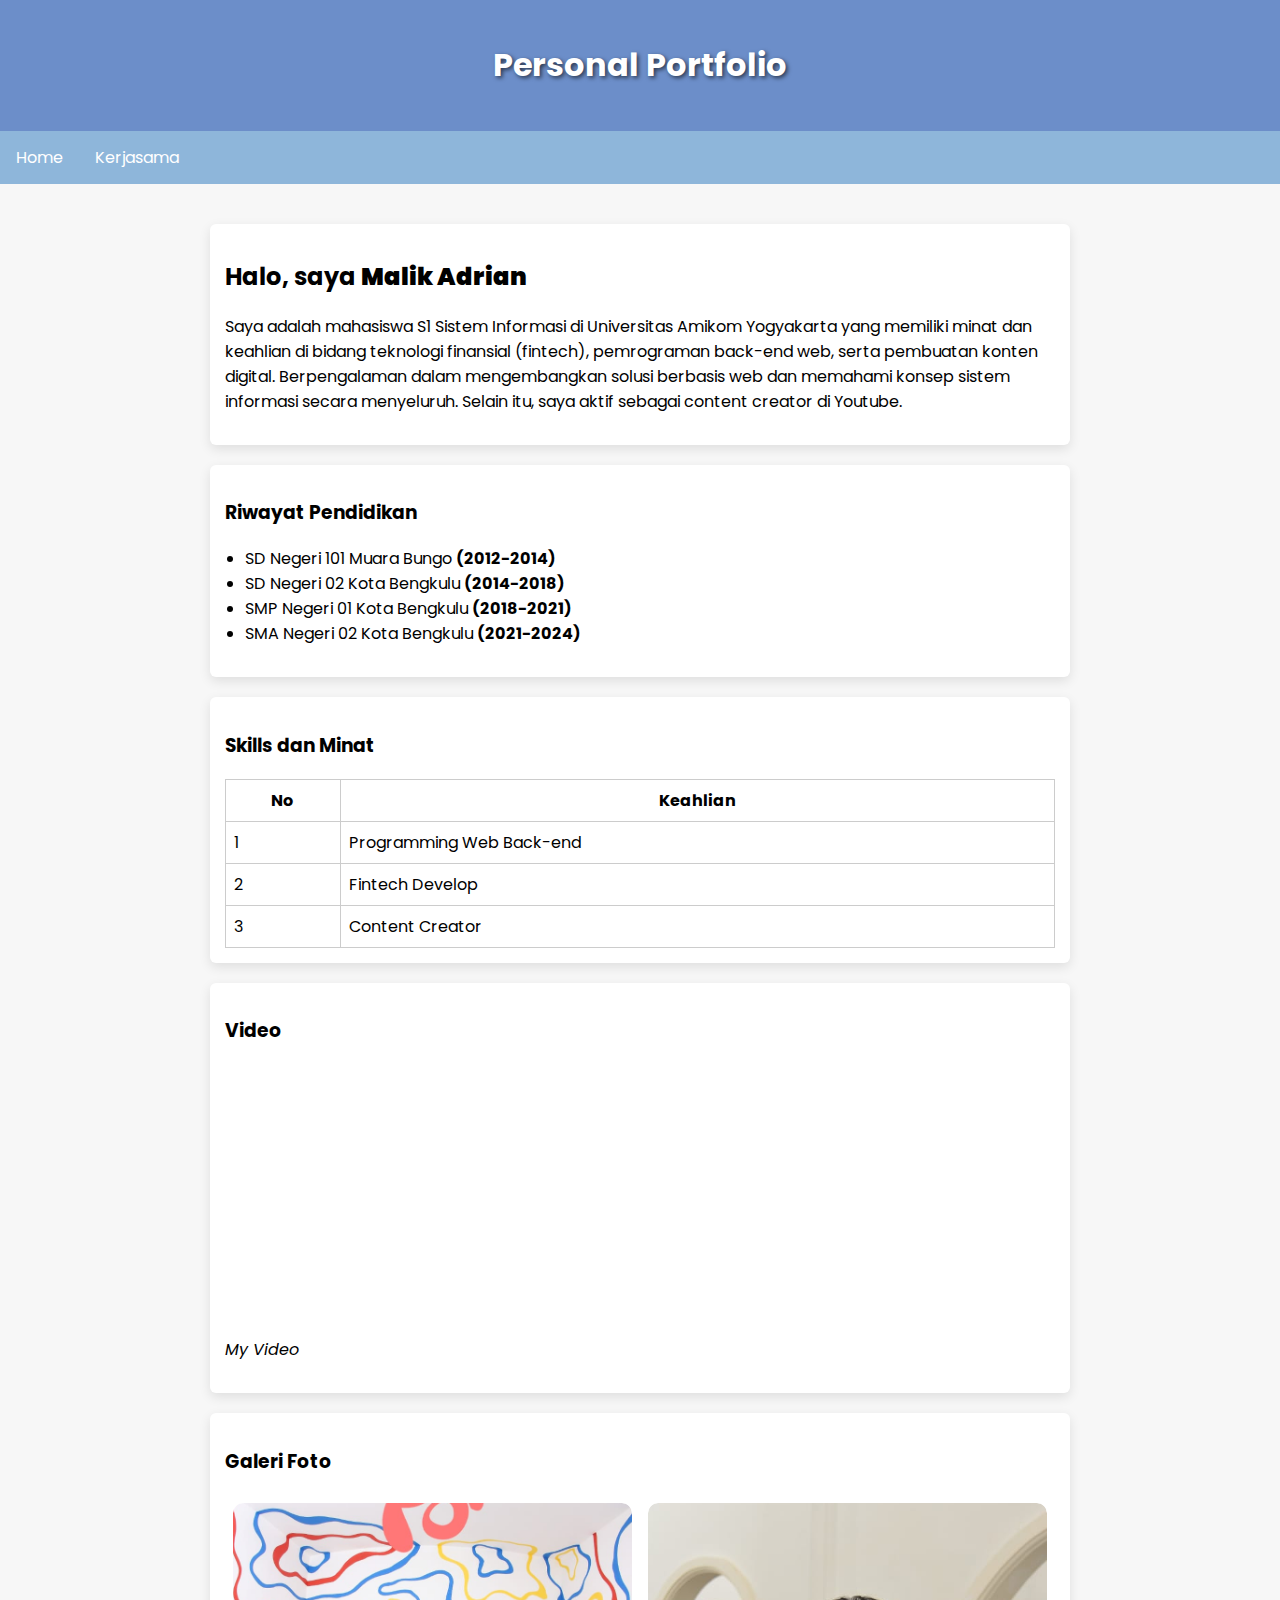
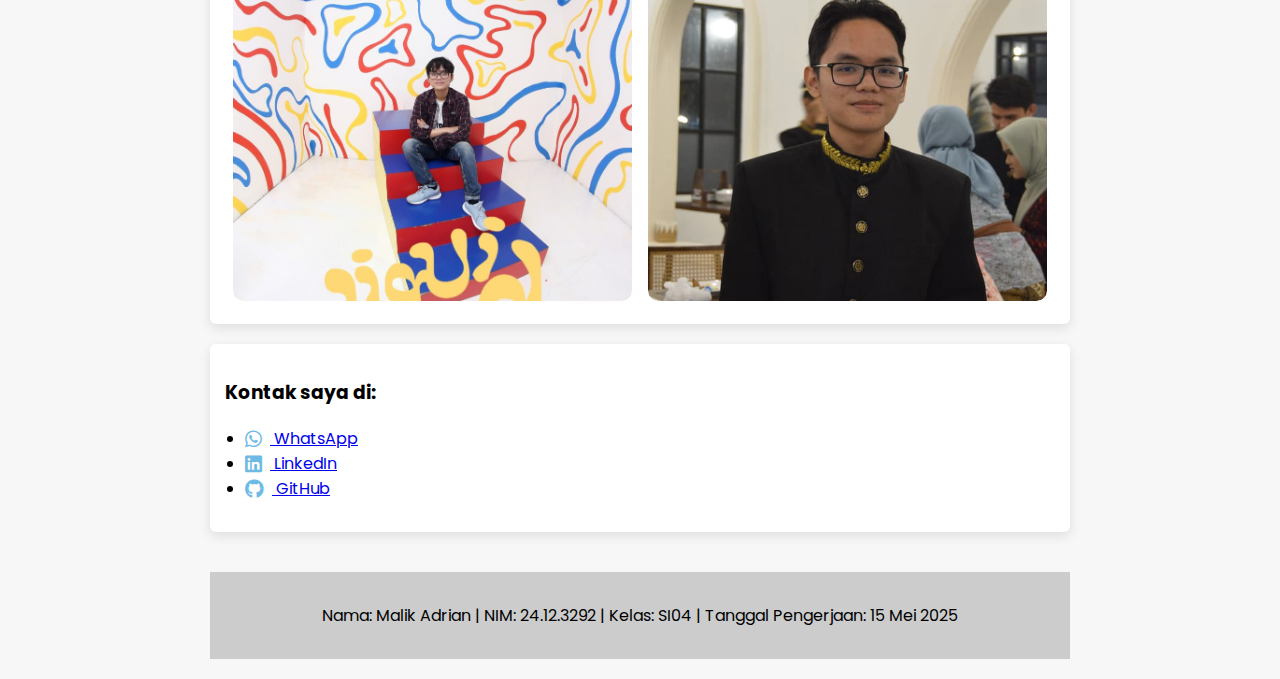
<file: 24.12.3292_MALIK ADRIAN_SI04/index.html>
<!DOCTYPE html>
<html lang="id">
<head>
  <meta charset="UTF-8" />
  <meta name="viewport" content="width=device-width, initial-scale=1" />
  <title>Profil Biodata</title>
  <link href="https://fonts.googleapis.com/css2?family=Poppins:wght@300;400;600&display=swap" rel="stylesheet">
  <link rel="stylesheet" href="style.css" />
<link rel="stylesheet" href="https://cdnjs.cloudflare.com/ajax/libs/font-awesome/6.5.0/css/all.min.css" />
</head>
<body>
  <div class="header">
    <h1>Personal Portfolio</h1>
  </div>

  <div class="topnav">
    <a href="index.html">Home</a>
    <a href="kerjasama.html">Kerjasama</a>
  </div>

  <div class="container">
    <div class="card">
      <h2>Halo, saya <b>Malik Adrian</b></h2>
      <p>Saya adalah mahasiswa S1 Sistem Informasi di Universitas Amikom Yogyakarta yang memiliki minat dan keahlian di bidang teknologi finansial (fintech), pemrograman back-end web, serta pembuatan konten digital. Berpengalaman dalam mengembangkan solusi berbasis web dan memahami konsep sistem informasi secara menyeluruh. Selain itu, saya aktif sebagai content creator di Youtube. </p>
    </div>

    <div class="card">
      <h3>Riwayat Pendidikan</h3>
      <ul>
        <li>SD Negeri 101 Muara Bungo <b>(2012-2014)</b></li>
        <li>SD Negeri 02 Kota Bengkulu <b>(2014-2018)</b></li>
        <li>SMP Negeri 01 Kota Bengkulu  <b>(2018-2021)</b></li>
        <li>SMA Negeri 02 Kota Bengkulu  <b>(2021-2024)</b></li>
      </ul>
    </div>

    <div class="card">
      <h3>Skills dan Minat</h3>
      <table border="1" width="100%">
        <tr>
          <th>No</th>
          <th>Keahlian</th>
        </tr>
        <tr>
          <td>1</td>
          <td>Programming Web Back-end</td>
        </tr>
        <tr>
          <td>2</td>
          <td>Fintech Develop</td>
        </tr>
        <tr>
          <td>3</td>
          <td>Content Creator</td>
        </tr>
      </table>
    </div>

    <div class="card">
      <h3>Video</h3>
      <iframe width="100%" height="250" src="https://www.youtube.com/embed/KDTZSQBfpOI"  frameborder="0" allowfullscreen></iframe>
      <p><i>My Video</i></p>
    </div>

    <div class="card">
  <h3>Galeri Foto</h3>
  <div class="clearfix">
    <div class="gallery">
      <img src="Malik1.jpg" alt="Foto 1">
    </div>
    <div class="gallery">
      <img src="malik2.jpg" alt="Foto 2">
    </div>
  </div>
</div>


    <div class="card">
  <h3>Kontak saya di:</h3>
  <ul>
    <li>
      <a href="https://wa.me/628975993557" target="_blank">
        <i class="fab fa-whatsapp"></i> WhatsApp
      </a>
    </li>
    <li>
      <a href="https://www.linkedin.com/in/malik-adrian-6b615135b" target="_blank">
        <i class="fab fa-linkedin"></i> LinkedIn
      </a>
    </li>
    <li>
      <a href="https://github.com/CloudStee" target="_blank">
        <i class="fab fa-github"></i> GitHub
      </a>
    </li>
  </ul>
</div>


  <div class="footer">
    <p>Nama: Malik Adrian | NIM: 24.12.3292 | Kelas: SI04 | Tanggal Pengerjaan: 15 Mei 2025</p>
  </div>
</body>
</html>
</file>
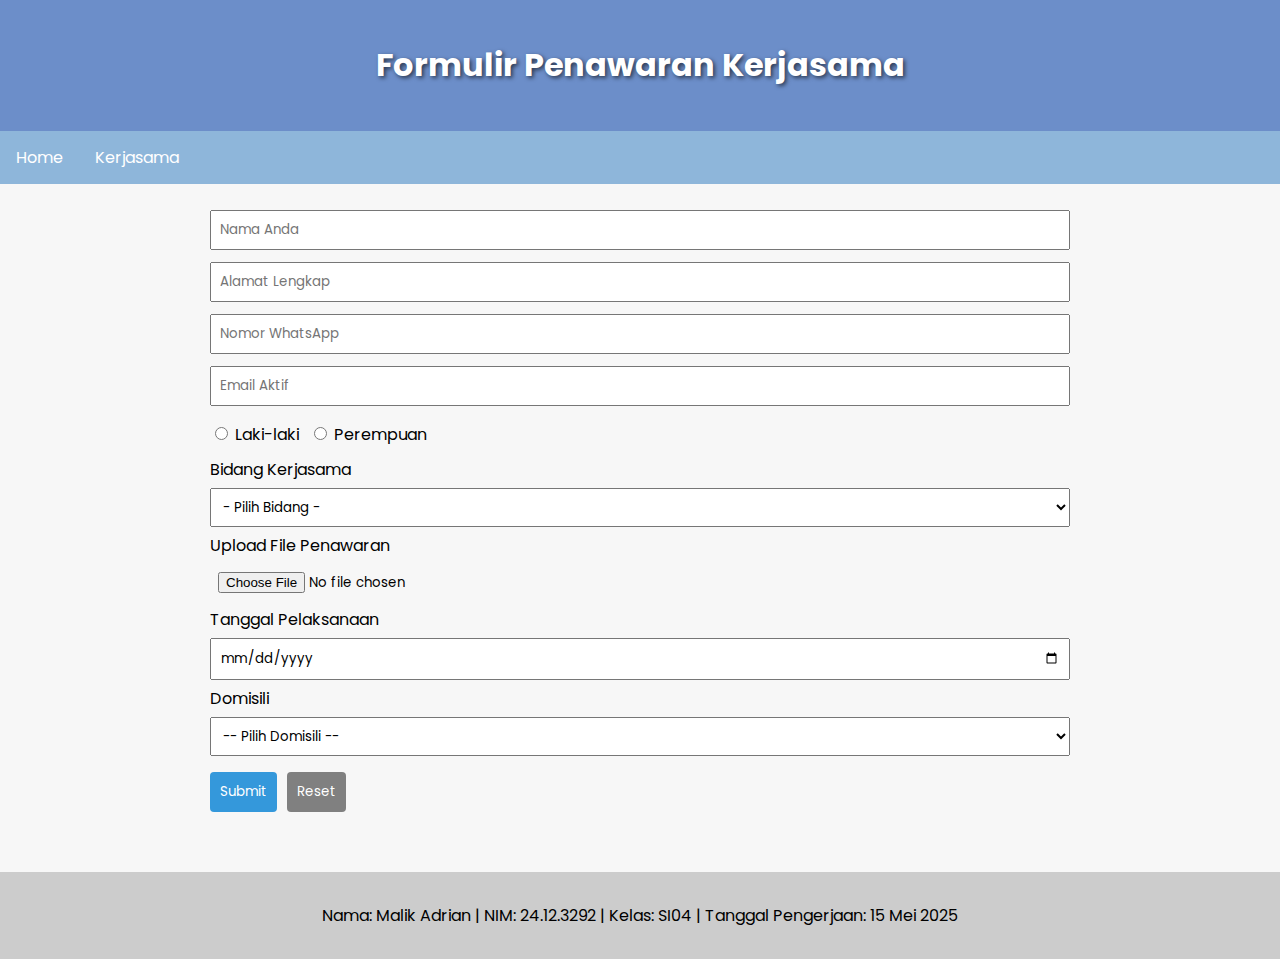
<file: 24.12.3292_MALIK ADRIAN_SI04/kerjasama.html>
<!DOCTYPE html>
<html lang="id">
<head>
  <meta charset="UTF-8">
  <title>Formulir Kerjasama</title>
  <link href="https://fonts.googleapis.com/css2?family=Poppins:wght@300;400;600&display=swap" rel="stylesheet">
  <link rel="stylesheet" href="style.css">
</head>
<body>
  <div class="header">
    <h1>Formulir Penawaran Kerjasama</h1>
  </div>

  <div class="topnav">
    <a href="index.html">Home</a>
    <a href="kerjasama.html">Kerjasama</a>
  </div>

  <div class="container">
    <form>
      <input type="text" name="nama" placeholder="Nama Anda" required>
      <input type="text" name="alamat" placeholder="Alamat Lengkap" required>
      <input type="text" name="nowa" placeholder="Nomor WhatsApp" required>
      <input type="email" name="email" placeholder="Email Aktif" required>

      <div class="radio-group">
        <label><input type="radio" name="jk" value="Laki-laki"> Laki-laki</label>
        <label><input type="radio" name="jk" value="Perempuan"> Perempuan</label>
      </div>

      <label>Bidang Kerjasama</label>
      <select name="bidang">
        <option value="">- Pilih Bidang -</option>
        <option>Mahasiswa</option>
        <option>Web Dev</option>
        <option>Fintech</option>
      </select>

      <label>Upload File Penawaran</label>
      <input type="file" name="file">

      <label>Tanggal Pelaksanaan</label>
      <input type="date" name="tanggal">

      <label>Domisili</label>
      <select name="domisili">
        <option>-- Pilih Domisili --</option>
        <option>Yogyakarta</option>
        <option>Jakarta</option>
        <option>Lainnya</option>
      </select>

      <div style="display: flex; gap: 10px; margin-top: 10px;">
        <button type="submit">Submit</button>
        <button type="reset">Reset</button>
      </div>
    </form>
  </div>

  <div class="footer">
    <p>Nama: Malik Adrian | NIM: 24.12.3292 | Kelas: SI04 | Tanggal Pengerjaan: 15 Mei 2025</p>
  </div>
</body>
</html>
</file>
<file: 24.12.3292_MALIK ADRIAN_SI04/style.css>
@import url('https://fonts.googleapis.com/css2?family=Poppins:wght@300;400;600&display=swap');

* {
  box-sizing: border-box;
}

body {
  font-family: 'Poppins', sans-serif;
  background: #f7f7f7;
  margin: 0;
  padding: 0;
  transition: background-color 0.5s ease;
}

.header {
  background-color: rgb(108, 142, 201);
  color: white;
  padding: 20px;
  text-align: center;
}

.header h1 {
  text-shadow: 2px 2px 4px rgba(0, 0, 0, 0.6);
}

.topnav {
  overflow: hidden;
  background-color: #8eb6da;
}

.topnav a {
  float: left;
  display: block;
  color: white;
  padding: 14px 16px;
  text-decoration: none;
  transition: background-color 0.3s ease, color 0.3s ease;
}

.topnav a:hover {
  background-color: #ddd;
  color: black;
}

.container {
  padding: 20px;
  max-width: 900px;
  margin: auto;
}

.card {
  background: white;
  padding: 15px;
  margin-top: 20px;
  border-radius: 6px;
  box-shadow: 0 4px 12px rgba(0, 0, 0, 0.1);
  transition: transform 0.3s ease, box-shadow 0.3s ease;
}

.card:hover {
  transform: translateY(-5px);
  box-shadow: 0 6px 18px rgba(0, 0, 0, 0.15);
}

table {
  border-collapse: collapse;
  width: 100%;
}

table, th, td {
  border: 1px solid #ccc;
  padding: 8px;
}

.gallery {
  width: 48%;
  margin: 1%;
  float: left;
  position: relative;
  aspect-ratio: 1 / 1; 
  overflow: hidden;
  border-radius: 10px;
}

.gallery img {
  width: 100%;
  height: 100%;
  object-fit: cover; 
  display: block;
  border-radius: 10px;
}

ul {
  padding-left: 20px;
}

.footer {
  text-align: center;
  padding: 15px;
  background: #ccc;
  margin-top: 40px;
}

input[type="text"],
input[type="email"],
input[type="file"],
input[type="date"],
select {
  width: 100%;
  padding: 8px;
  margin: 6px 0;
  font-family: 'Poppins', sans-serif;
}

.radio-group {
  display: flex;
  gap: 10px;
  margin: 10px 0;
}

button {
  padding: 10px;
  border: none;
  background-color: #3498db;
  color: white;
  border-radius: 4px;
  cursor: pointer;
  transition: background-color 0.3s ease, transform 0.2s ease;
  font-family: 'Poppins', sans-serif;
}

button:hover {
  background-color: #67afdf;
  transform: scale(1.05);
}

button[type="reset"] {
  background-color: gray;
}


.card ul li a i {
  margin-right: 8px;
  font-size: 1.2em;
  vertical-align: middle;
}

.card ul li a[href*="wa.me"] i {
  color: #6dbae4; 
}

.card ul li a[href*="linkedin.com"] i {
  color: #6dbae4;
}

.card ul li a[href*="github.com"] i {
  color: #6dbae4;
}
.card ul li a:hover i {
  transform: scale(1.2);
  transition: transform 0.3s ease;
}

@media screen and (max-width: 600px) {
  .gallery {
    width: 100%;
  }
}

.clearfix::after {
  content: "";
  display: table;
  clear: both;
}
</file>
